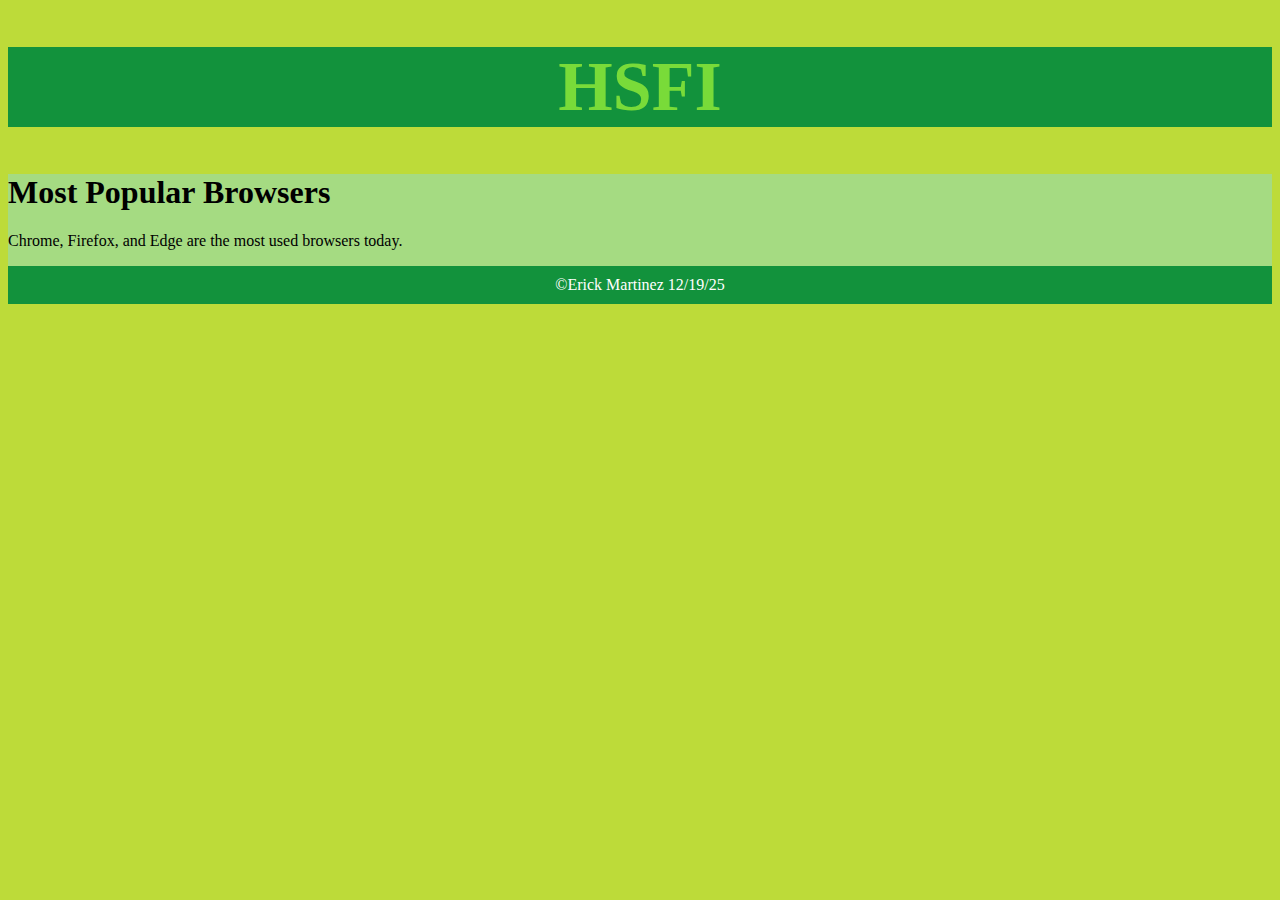
<file: .github/index.html>
<!DOCTYPE html>
<html lang="en">
<head>
    <meta charset="UTF-8">
    <meta name="viewport" content="width=device-width, initial-scale=1.0">
    <title>Martinez</title>
    <link rel="stylesheet" type="text/css" href="styles.css">
</head>
<body>
    <nav>
</nav>

<header>
    <!-- i could use to get some help with my navbar -->
    <h1>HSFI</h1>
</header>

<main>
  <h1>Most Popular Browsers</h1>
  <p>Chrome, Firefox, and Edge are the most used browsers today.</p>
<footer>
    &copy;Erick Martinez 12/19/25
</footer>
</body>
</html>
</file>
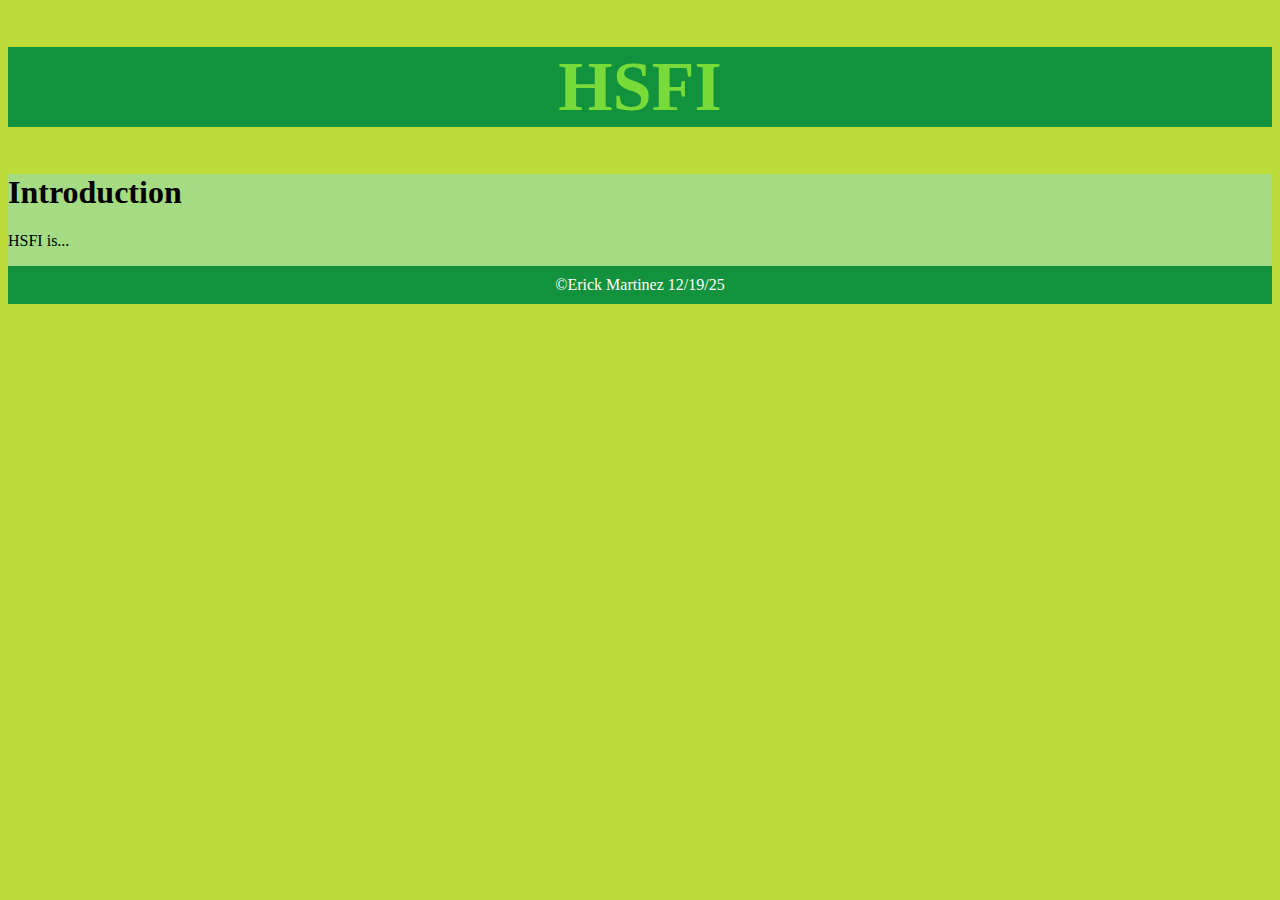
<file: .github/template.html>
<!DOCTYPE html>
<html lang="en">
<head>
    <meta charset="UTF-8">
    <meta name="viewport" content="width=device-width, initial-scale=1.0">
    <title>Martinez</title>
<link rel="stylesheet" type="text/css" href="styles.css">
</head>

<body>
    <nav>
</nav>
<header>
    <!-- i could use to get some help with my navbar -->
    <nav></nav>
    <h1>HSFI</h1>
</header>

<main>
  <h1>Introduction</h1>
  <p>HSFI is...</p>
</body>
<footer>
    &copy;Erick Martinez 12/19/25
</footer>
</html>
</file>
<file: .github/styles.css>
body {background-color: #bddb39}
header {
  background-color: #12923c;
  text-align: center;
  font-size: 35px;
  color: #79db39;
}
 footer {
  background-color: #12923c;
  padding: 10px;
  text-align: center;
  color: white;}

  main {
  background-color: #a5db82
  
  }
</file>
